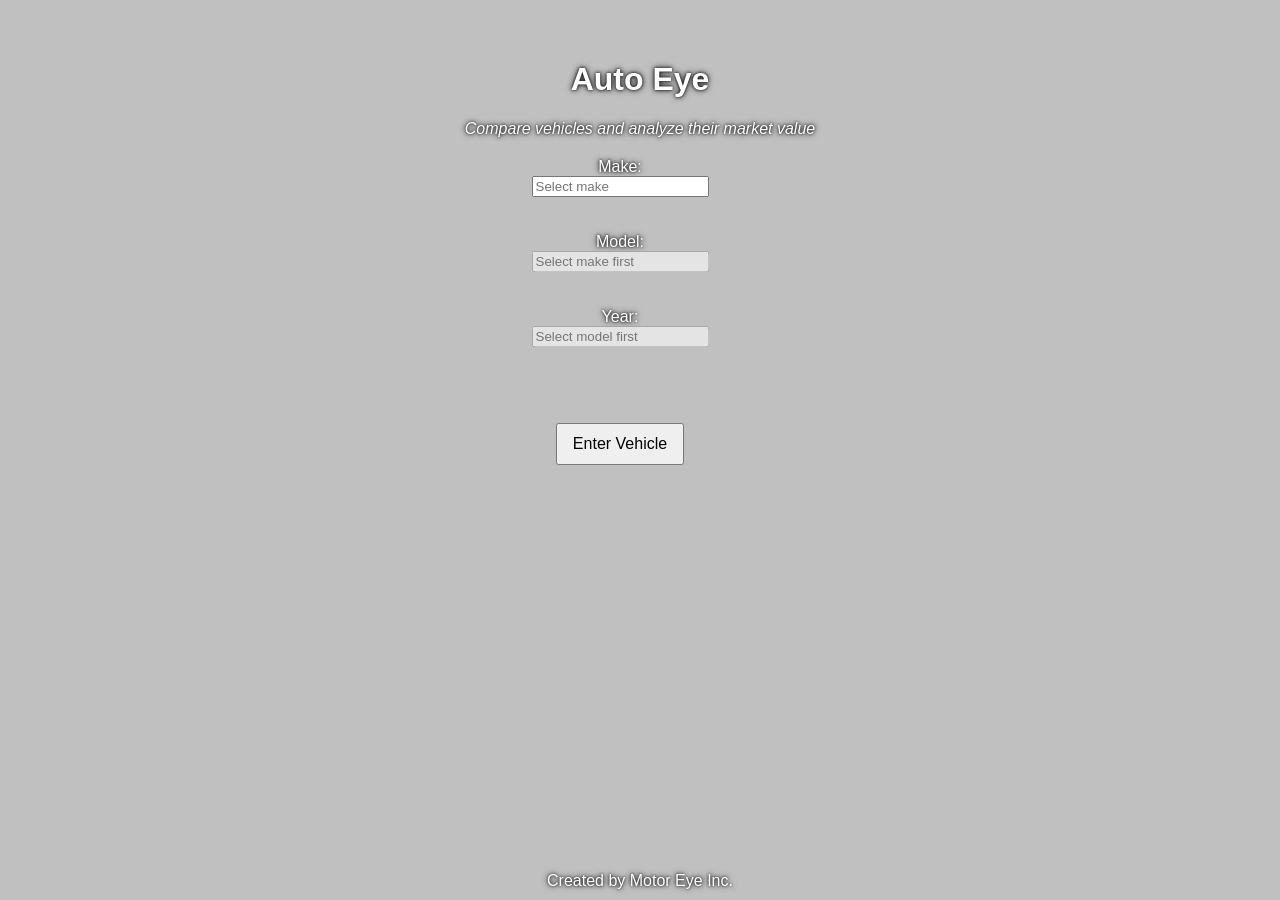
<file: docs/index.html>
<!DOCTYPE html>
<html lang="en">
  <head>
    <meta charset="UTF-8" />
    <meta name="viewport" content="width=device-width, initial-scale=1.0">
  <title>Auto Eye</title>
  <link rel="stylesheet" href="style.css">
  </head>
  <body>

    <h1>Auto Eye</h1>
    <p id="subtitle">Compare vehicles and analyze their market value</p>
<div id="form-wrapper">
<div id="form-container">
  <div class="vehicle-row">
    <label for="make">Make:</label>
    <input list="makes" id="make" placeholder="Select make" onchange="models(this)">
    <datalist id="makes"></datalist>
    <br><br>

    <label for="model">Model:</label>
    <input list="models" id="model" placeholder="Select make first" onchange="years(this)" disabled>
    <datalist id="models"></datalist>
    <br><br>

    <label for="year">Year:</label>
    <input list="years" id="year" placeholder="Select model first" disabled>
    <datalist id="years"></datalist>
    <br><br>
<!--
    <label for="trim">Trim:</label>
    <input list="trims" id="trim" placeholder="Select year first" disabled>
    <datalist id="trims"></datalist>
    <br><br>
  -->
    <button type="button" class="add-btn" onclick="showVehicle(this)"> Enter Vehicle</button>
    
  </div>
</div>
  <div id="vehicle-output"></div>
<button type="button" onclick="addVehicle()" class="add-vehicle-btn">+ Add Vehicle</button>

</div>


<footer id="footer">
  Created by Motor Eye Inc.
</footer>
  

<script src="main.js"></script>

    
  </body>
  </html>
</file>
<file: docs/style.css>
body {
  text-align: center;
  background-color: #c0c0c0;
  margin: 0;
  font-family: sans-serif;
  padding-top: 40px;

  background-image: url("https://webtrax-production.s3.eu-central-1.amazonaws.com/newzealand-car-driving-road-travelessence.jpg");
  background-size: cover;
  background-position: center;
  background-repeat: no-repeat;
}
  
#footer {
  position: fixed;
  bottom: 10px;
  width: 100%;
  text-align: center;
}

#form-wrapper {
  display: flex;
  justify-content: center;
  align-items: flex-start;
  gap: 40px;
  margin-top: 20px;
}

#form-container {
  display: flex;
  gap: 60px;
}

.vehicle-row {
  display: flex;
  flex-direction: column;
  align-items: center;
}
#subtitle {
  margin-top: 5px;
  font-size: 16px;
  color: #555;
  font-style: italic;
}

.add-btn, .submit-btn, .add-vehicle-btn, .remove-btn, .graph-btn {
  margin-top: 40px;
  padding: 10px 15px;
  font-size: 16px;
  cursor: pointer;
}
.add-vehicle-btn {
  display: none;
}
h1, label, #subtitle, #footer {
  color: white;
  text-shadow:
    0px 0px 3px rgba(0,0,0,0.9),
    0px 0px 6px rgba(0,0,0,0.9);
}

.vehicle-display h2 {
  color: white;
  text-shadow:
    0px 0px 3px rgba(0,0,0,0.9),
    0px 0px 6px rgba(0,0,0,0.9);
  font-size: 28px;
  margin-top: 20px;
}
</file>
